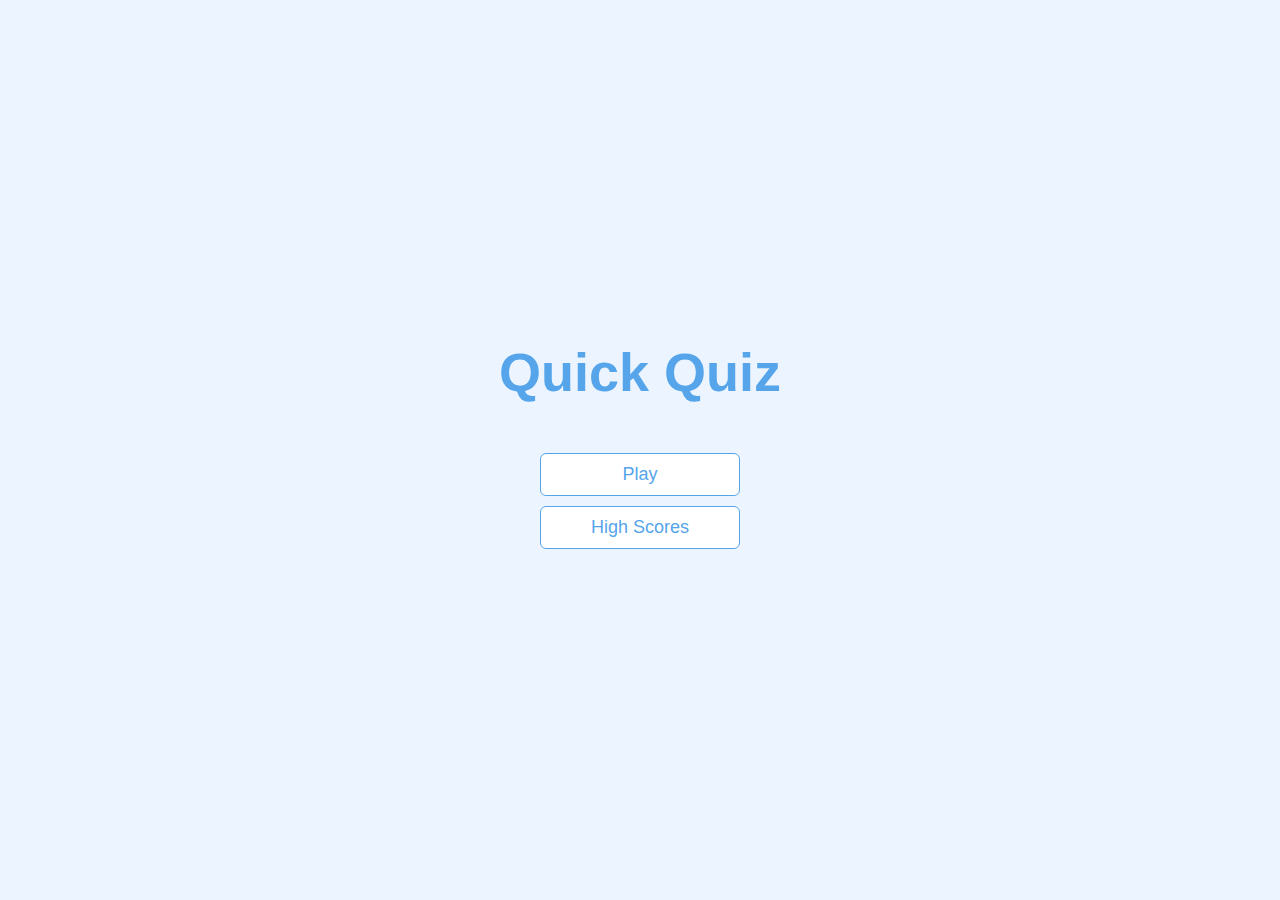
<file: index.html>
<!DOCTYPE html>
<html lang="en">
<head>
    <meta charset="UTF-8">
    <meta name="viewport" content="width=device-width, initial-scale=1.0" />
    <meta http-euiv="X-UA-Compatible" content="ie-edge" />
    <title>Quick Quiz</title>
    <link rel="stylesheet" href="css.css">
</head>
<body>
    <div class="container">
        <div id="home" class="flex-center flex-column">
            <h1>Quick Quiz</h1>
            <a class="btn" href="game.html">Play</a>
            <a class="btn" href="highscores.html">High Scores</a>
        </div>
    </div>
</body>
</html>
</file>
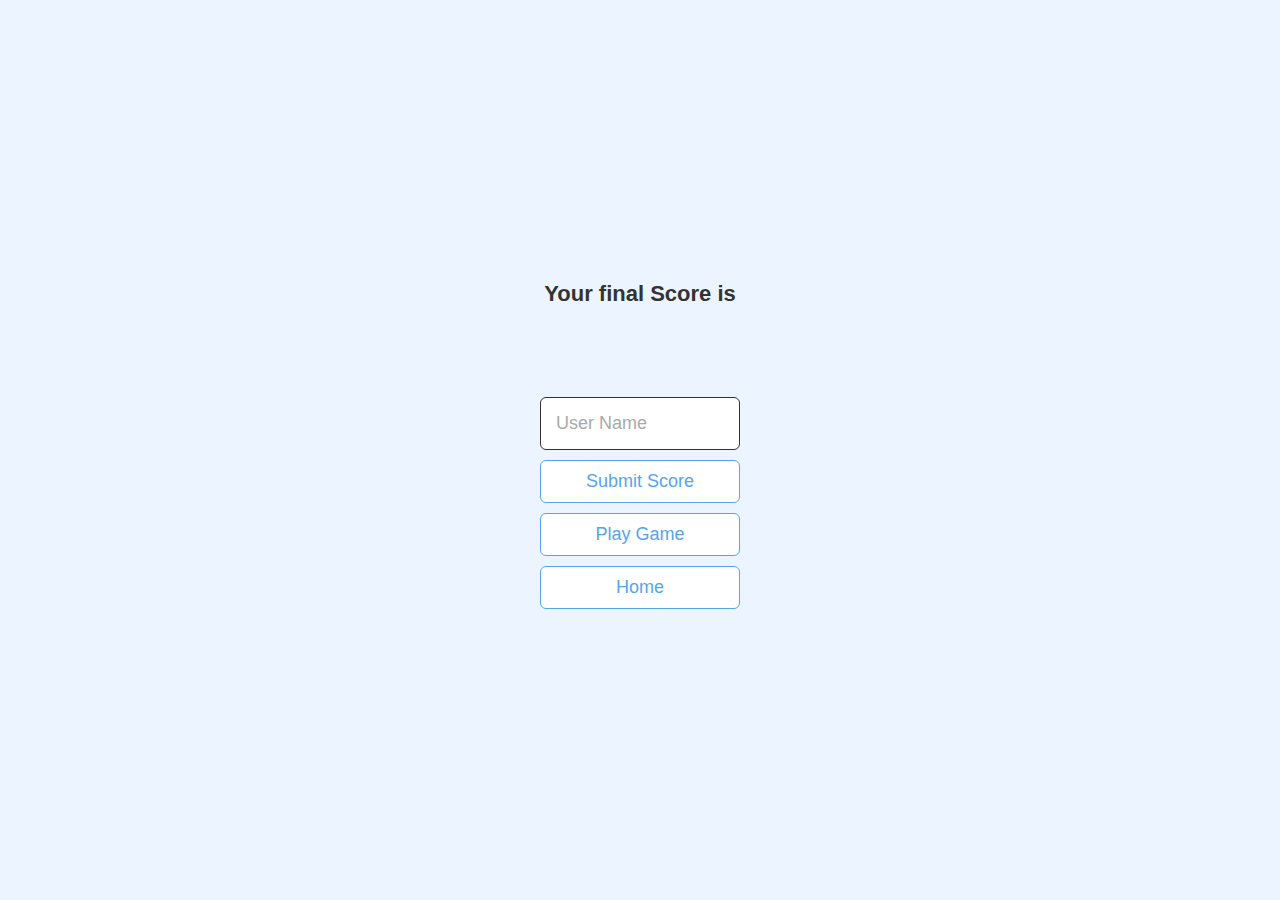
<file: end.html>
<!DOCTYPE html>
<html lang="en">
<head>
    <meta charset="UTF-8">
    <meta name="viewport" content="width=device-width, initial-scale=1.0" />
    <meta http-euiv="X-UA-Compatible" content="ie-edge" />
    <title>Quick Quiz | Results</title>
    <link rel="stylesheet" href="css.css">
</head>
<body>
    <div class="container">
        <div id="end" class="flex-center flex-column">
            <h2>Your final Score is</h2>
            <h1 id="finalScore"></h1>
            <form>
                <input type="text" name="username" id="username" placeholder="User Name">
                <button type="submit" class="btn" id="btnSaveScore" onclick="saveHighScore(event)" disabled>Submit Score</button>
            </form>
            <a class="btn" href="game.html">Play Game</a>
            <a class="btn" href="index.html">Home</a>
        </div>
    </div>
    <script src="end.js"></script>
</body>
</html>
</file>
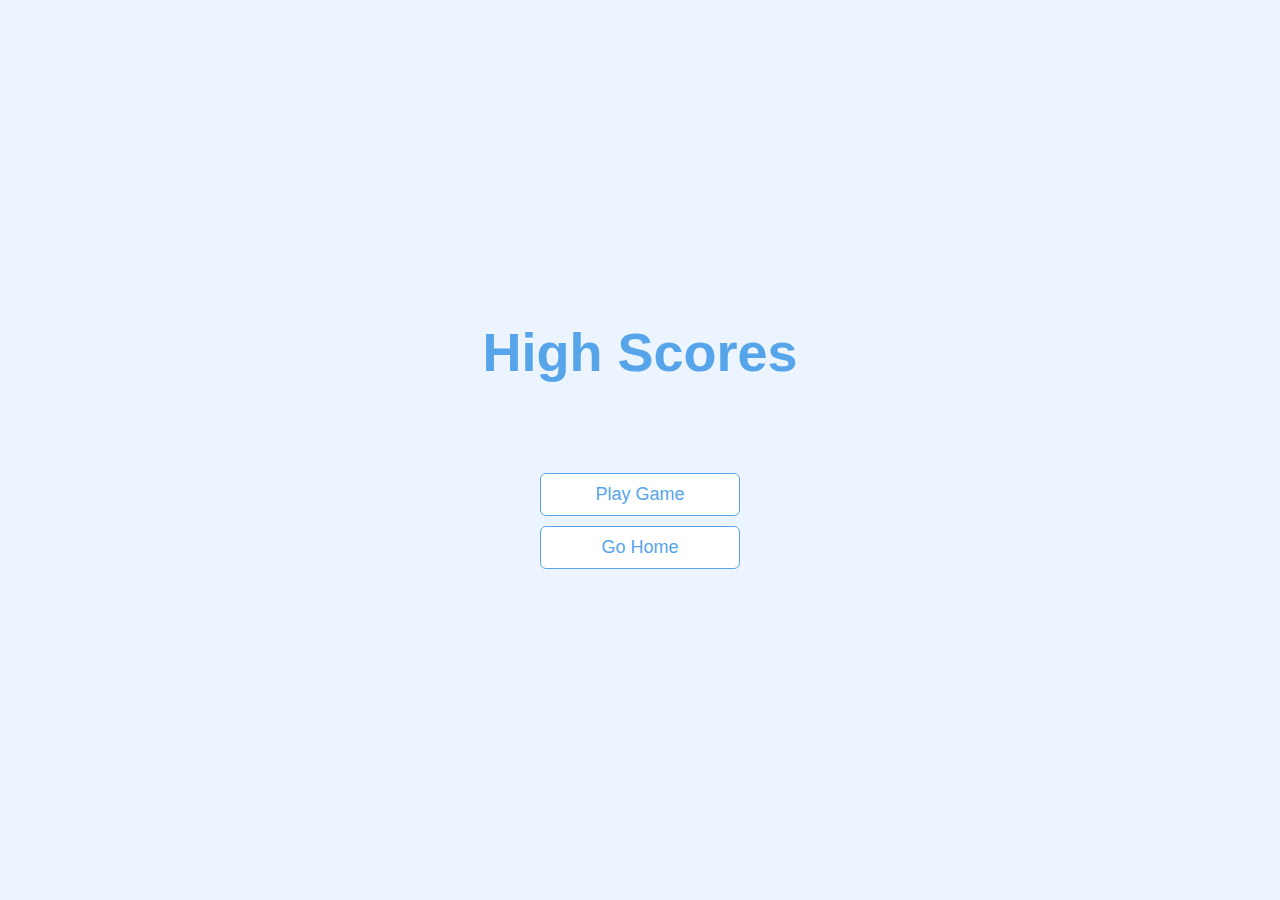
<file: highscores.html>
<!DOCTYPE html>
<html lang="en">
<head>
    <meta charset="UTF-8">
    <meta name="viewport" content="width=device-width, initial-scale=1.0" />
    <meta http-euiv="X-UA-Compatible" content="ie-edge" />
    <title>Quick Quiz|High Scores</title>
    <link rel="stylesheet" href="css.css">
</head>
<body>
    <div class="container">
        <div id="highScores" class="flex-center flex-column">
            <h1>High Scores</h1>
            <ul id="highScoresList"></ul>
            <a class="btn" href="game.html">Play Game</a>
            <a class="btn" href="index.html">Go Home</a>
        </div>
    </div>
    <script src="highscores.js"></script>
</body>
</html>
</file>
<file: css.css>
:root{
    background-color: #ecf5ff;
    font-size: 62.5%;
}

*{
    box-sizing: border-box;
    font-family: Arial, Helvetica, sans-serif;
    margin:0;
    padding: 0;
    color: #333;
}

h1, h2, h3, h4{
    margin-bottom: 1rem;
}

h1{
    font-size: 5.4rem;
    color:#56a5eb;
    margin-bottom: 5rem;
}

h1 > span{
    font-size: 2.4rem;
    font-weight: 500;
}

h2{
    font-size: 2.2rem;
    margin-bottom: 4rem;
    font-weight: 700;
}

h3{
    font-size: 2.8rem;
    font-weight: 500;
}

/* layout */
.container{
    width: 100vw;
    height: 100vh;
    display: flex;
    justify-content: center;
    align-items:center;
    max-width: 80rem;
    margin: 0 auto;
    padding: 2rem;
}

.container > * {
    width: 100%;
}

.flex-column{
    display: flex;
    flex-direction: column;
}

.flex-center{
    justify-content: center;
    align-items: center;
}

.justify-center{
    justify-content: center;
}

.text-center{
    text-align: center;
}

.hidden{
    display: none;
}

/* buttons */
.btn{
    font-size: 1.8rem;
    padding: 1rem 0;
    width: 20rem;
    text-align: center;
    border: 0.1rem solid #56a5eb;
    margin-bottom: 1rem;
    text-decoration: none;
    color: #56a5eb;
    background-color: #fff;
    border-radius: 6px;
}

.btn:hover{
    cursor: pointer;
    box-shadow: 0 0.4rem 1.4rem 0 rgba(86, 185, 235, 0.5);
    transform: translateY(-0.1rem);
    transition: transform 150ms;
}

.btn[disabled]:hover{
    cursor: not-allowed;
    box-shadow: none;
    transform: none;
}

/* form */
form{
    width: 100%;
    display: flex;
    flex-direction: column;
    align-items: center;
}

form input{
    margin-bottom: 1rem;
    width: 20rem;
    padding: 1.5rem;
    font-size: 1.8rem;
    /*box-shadow: 0 0.1rem 1.4rem 0 rgba(86, 185, 235, 0.5);*/
    border: .1rem solid #333;
    border-radius: 6px;
}

form input::placeholder{
    color: #aaa;
}

/* high scores */
#highScoresList{
    list-style: none;
    padding: 0;
    margin-bottom: 4rem;
}

.high-score{
    font-size: 2.8rem;
    margin-bottom: 0.5rem;
}
</file>
